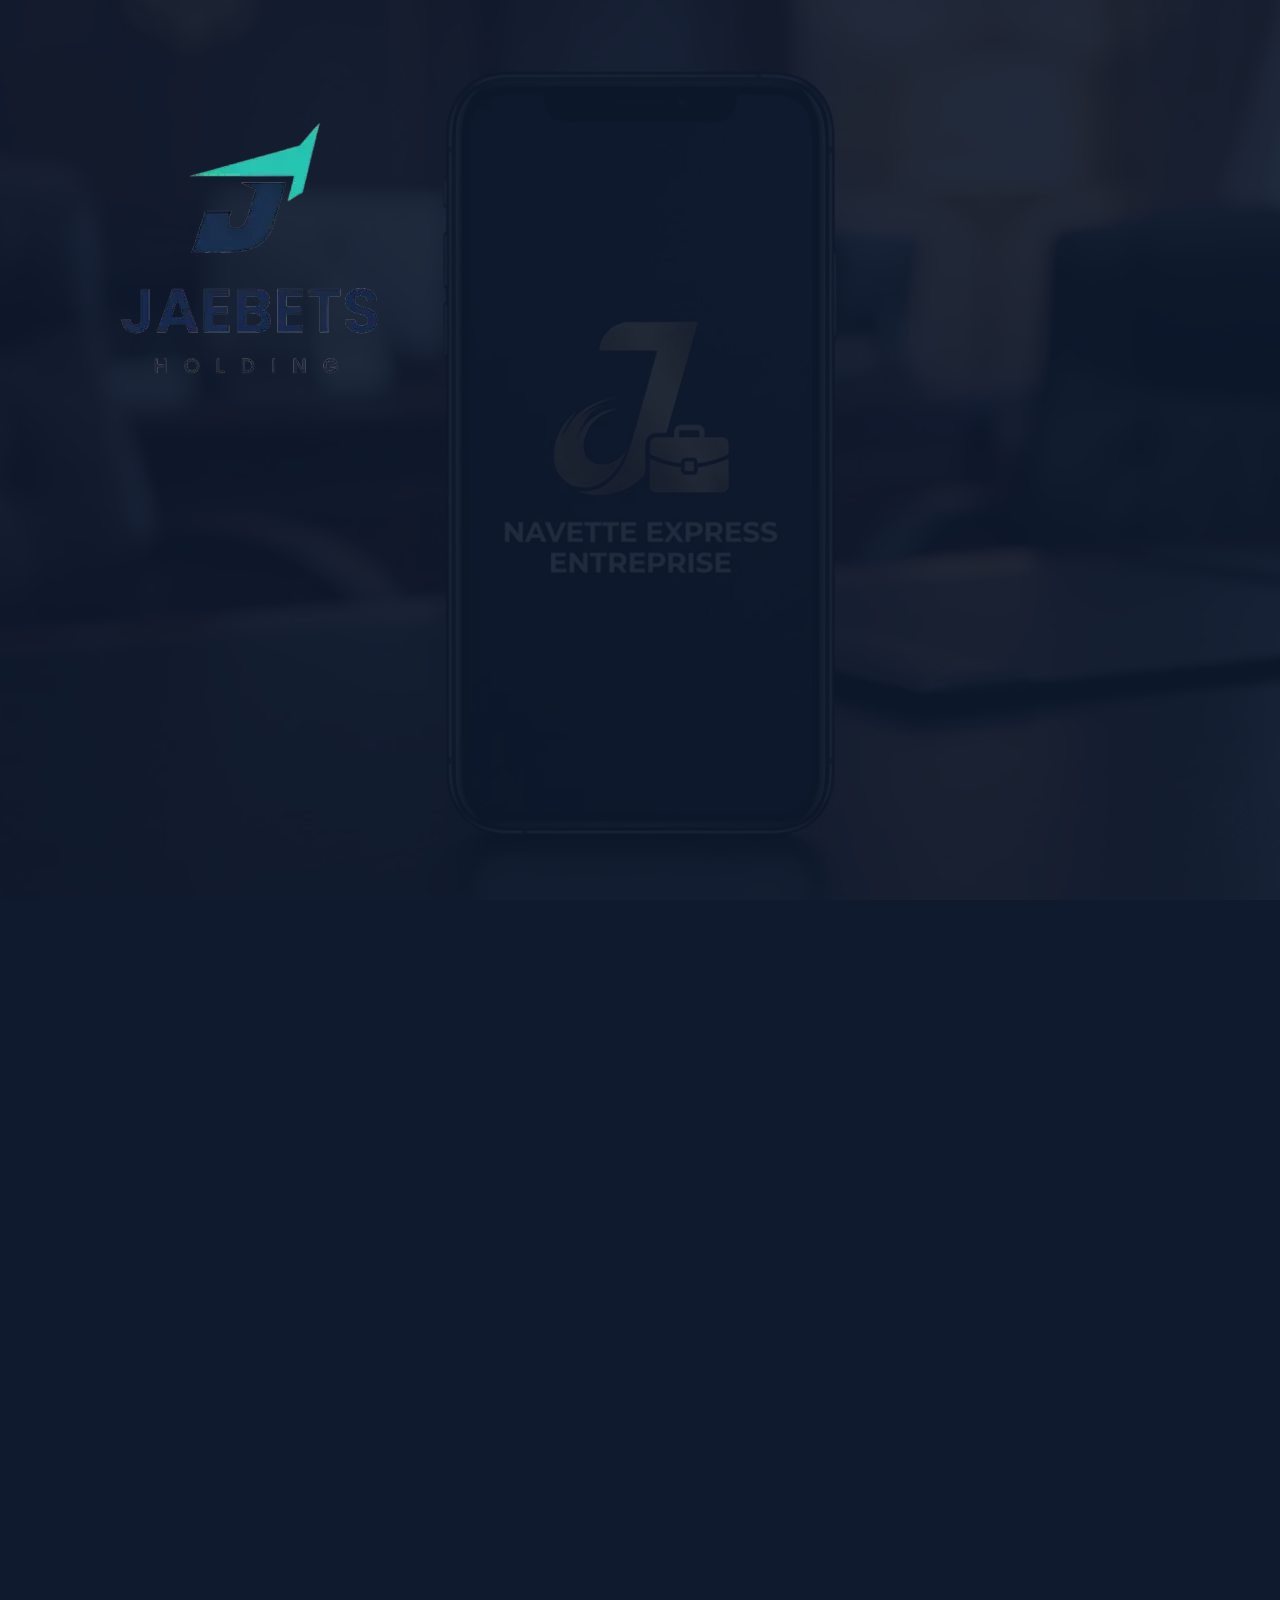
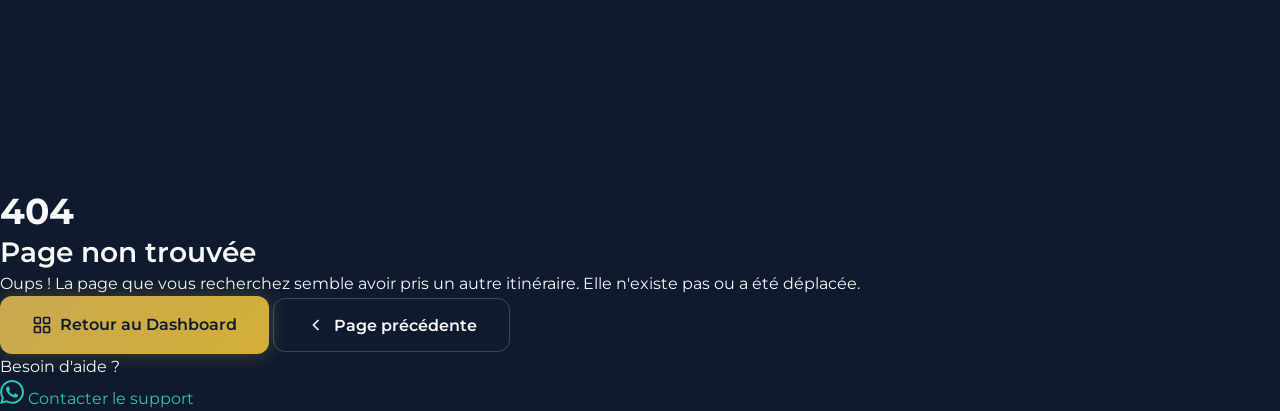
<file: erreur.html>
<!DOCTYPE html>
<html lang="fr">
<head>
    <meta charset="UTF-8">
    <meta name="viewport" content="width=device-width, initial-scale=1.0, user-scalable=no">
    <meta name="theme-color" content="#1B2A4A">
    <meta name="description" content="Page non trouvée - Navette Express Entreprise">
    <meta name="apple-mobile-web-app-capable" content="yes">
    <meta name="apple-mobile-web-app-status-bar-style" content="black-translucent">
    
    <title>Erreur | Navette Express Entreprise</title>
    
    <link rel="manifest" href="manifest.json">
    <link rel="icon" type="image/png" href="images/logo/logo-jaebets.png">
    <link rel="apple-touch-icon" href="images/logo/logo-jaebets.png">
    
    <!-- Google Fonts Montserrat -->
    <link rel="preconnect" href="https://fonts.googleapis.com">
    <link rel="preconnect" href="https://fonts.gstatic.com" crossorigin>
    <link href="https://fonts.googleapis.com/css2?family=Montserrat:wght@300;400;500;600;700&display=swap" rel="stylesheet">
    
    <link rel="stylesheet" href="css/app.css">
</head>
<body class="page-erreur">
    
    <!-- Contenu principal -->
    <main class="erreur-content">
        
        <!-- Logo -->
        <div class="erreur-logo">
            <picture>
                <source srcset="images/logo/logo-jaebets.webp" type="image/webp">
                <img src="images/logo/logo-jaebets.png" alt="JAEBETS HOLDING" loading="lazy">
            </picture>
        </div>
        
        <!-- Illustration erreur -->
        <div class="erreur-illustration" id="erreurIllustration">
            <!-- 404 par défaut -->
            <svg class="erreur-svg" viewBox="0 0 200 200" fill="none" xmlns="http://www.w3.org/2000/svg">
                <!-- Cercle de fond -->
                <circle cx="100" cy="100" r="80" fill="var(--fond-sombre)" stroke="var(--bleu-marine)" stroke-width="2"/>
                
                <!-- Bus stylisé -->
                <g class="bus-group">
                    <rect x="50" y="75" width="100" height="50" rx="8" fill="var(--bleu-marine)" stroke="var(--turquoise)" stroke-width="2"/>
                    <rect x="55" y="82" width="25" height="18" rx="3" fill="var(--turquoise)" opacity="0.3"/>
                    <rect x="85" y="82" width="25" height="18" rx="3" fill="var(--turquoise)" opacity="0.3"/>
                    <rect x="115" y="82" width="25" height="18" rx="3" fill="var(--turquoise)" opacity="0.3"/>
                    <circle cx="70" cy="125" r="10" fill="var(--fond-sombre)" stroke="var(--turquoise)" stroke-width="2"/>
                    <circle cx="130" cy="125" r="10" fill="var(--fond-sombre)" stroke="var(--turquoise)" stroke-width="2"/>
                    <circle cx="70" cy="125" r="5" fill="var(--turquoise)"/>
                    <circle cx="130" cy="125" r="5" fill="var(--turquoise)"/>
                </g>
                
                <!-- Point d'interrogation -->
                <g class="question-mark">
                    <circle cx="155" cy="55" r="20" fill="var(--or-premium)" opacity="0.2"/>
                    <text x="155" y="63" font-family="Montserrat, sans-serif" font-size="24" font-weight="700" fill="var(--or-premium)" text-anchor="middle">?</text>
                </g>
                
                <!-- Lignes de route -->
                <path d="M20 150 Q50 145 80 150 T140 150 T180 145" stroke="var(--turquoise)" stroke-width="2" stroke-dasharray="8 4" opacity="0.5"/>
            </svg>
        </div>
        
        <!-- Message d'erreur -->
        <div class="erreur-message">
            <h1 class="erreur-code" id="erreurCode">404</h1>
            <h2 class="erreur-titre" id="erreurTitre">Page non trouvée</h2>
            <p class="erreur-description" id="erreurDescription">
                Oups ! La page que vous recherchez semble avoir pris un autre itinéraire. 
                Elle n'existe pas ou a été déplacée.
            </p>
        </div>
        
        <!-- Actions -->
        <div class="erreur-actions">
            <a href="dashboard.html" class="btn btn-primary">
                <svg width="24" height="24" viewBox="0 0 24 24" fill="none" stroke="currentColor" stroke-width="2">
                    <rect x="3" y="3" width="7" height="7" rx="1"/>
                    <rect x="14" y="3" width="7" height="7" rx="1"/>
                    <rect x="3" y="14" width="7" height="7" rx="1"/>
                    <rect x="14" y="14" width="7" height="7" rx="1"/>
                </svg>
                Retour au Dashboard
            </a>
            <button type="button" class="btn btn-outline" onclick="history.back()">
                <svg width="24" height="24" viewBox="0 0 24 24" fill="none" stroke="currentColor" stroke-width="2">
                    <polyline points="15 18 9 12 15 6"/>
                </svg>
                Page précédente
            </button>
        </div>
        
        <!-- Aide -->
        <div class="erreur-aide">
            <p>Besoin d'aide ?</p>
            <a href="https://wa.me/2250703285359" target="_blank" rel="noopener" class="erreur-aide-link">
                <svg width="24" height="24" viewBox="0 0 24 24" fill="currentColor">
                    <path d="M17.472 14.382c-.297-.149-1.758-.867-2.03-.967-.273-.099-.471-.148-.67.15-.197.297-.767.966-.94 1.164-.173.199-.347.223-.644.075-.297-.15-1.255-.463-2.39-1.475-.883-.788-1.48-1.761-1.653-2.059-.173-.297-.018-.458.13-.606.134-.133.298-.347.446-.52.149-.174.198-.298.298-.497.099-.198.05-.371-.025-.52-.075-.149-.669-1.612-.916-2.207-.242-.579-.487-.5-.669-.51-.173-.008-.371-.01-.57-.01-.198 0-.52.074-.792.372-.272.297-1.04 1.016-1.04 2.479 0 1.462 1.065 2.875 1.213 3.074.149.198 2.096 3.2 5.077 4.487.709.306 1.262.489 1.694.625.712.227 1.36.195 1.871.118.571-.085 1.758-.719 2.006-1.413.248-.694.248-1.289.173-1.413-.074-.124-.272-.198-.57-.347m-5.421 7.403h-.004a9.87 9.87 0 01-5.031-1.378l-.361-.214-3.741.982.998-3.648-.235-.374a9.86 9.86 0 01-1.51-5.26c.001-5.45 4.436-9.884 9.888-9.884 2.64 0 5.122 1.03 6.988 2.898a9.825 9.825 0 012.893 6.994c-.003 5.45-4.437 9.884-9.885 9.884m8.413-18.297A11.815 11.815 0 0012.05 0C5.495 0 .16 5.335.157 11.892c0 2.096.547 4.142 1.588 5.945L.057 24l6.305-1.654a11.882 11.882 0 005.683 1.448h.005c6.554 0 11.89-5.335 11.893-11.893a11.821 11.821 0 00-3.48-8.413z"/>
                </svg>
                Contacter le support
            </a>
        </div>
        
    </main>
    
    <!-- Scripts -->
    <script>
        // Détection du type d'erreur via URL ou paramètres
        document.addEventListener('DOMContentLoaded', function() {
            const urlParams = new URLSearchParams(window.location.search);
            const typeErreur = urlParams.get('type') || '404';
            
            configurerErreur(typeErreur);
        });
        
        // Configurer l'affichage selon le type d'erreur
        function configurerErreur(type) {
            const configs = {
                '404': {
                    code: '404',
                    titre: 'Page non trouvée',
                    description: 'Oups ! La page que vous recherchez semble avoir pris un autre itinéraire. Elle n\'existe pas ou a été déplacée.'
                },
                '403': {
                    code: '403',
                    titre: 'Accès refusé',
                    description: 'Vous n\'avez pas les permissions nécessaires pour accéder à cette page. Contactez votre administrateur.'
                },
                '500': {
                    code: '500',
                    titre: 'Erreur serveur',
                    description: 'Une erreur technique s\'est produite. Nos équipes sont informées et travaillent à résoudre le problème.'
                },
                'offline': {
                    code: '📡',
                    titre: 'Hors connexion',
                    description: 'Vous semblez être hors ligne. Vérifiez votre connexion internet et réessayez.'
                },
                'maintenance': {
                    code: '🔧',
                    titre: 'Maintenance en cours',
                    description: 'L\'application est temporairement indisponible pour maintenance. Nous serons de retour très bientôt.'
                },
                'session': {
                    code: '🔒',
                    titre: 'Session expirée',
                    description: 'Votre session a expiré pour des raisons de sécurité. Veuillez vous reconnecter.'
                }
            };
            
            const config = configs[type] || configs['404'];
            
            document.getElementById('erreurCode').textContent = config.code;
            document.getElementById('erreurTitre').textContent = config.titre;
            document.getElementById('erreurDescription').textContent = config.description;
            
            // Changer l'illustration selon le type
            if (type === 'offline') {
                document.querySelector('.erreur-svg .question-mark text').textContent = '📡';
            } else if (type === 'maintenance') {
                document.querySelector('.erreur-svg .question-mark text').textContent = '🔧';
            } else if (type === 'session') {
                // Rediriger vers connexion si session expirée
                const actions = document.querySelector('.erreur-actions');
                actions.innerHTML = `
                    <a href="connexion.html" class="btn btn-primary">
                        <svg width="24" height="24" viewBox="0 0 24 24" fill="none" stroke="currentColor" stroke-width="2">
                            <path d="M15 3h4a2 2 0 0 1 2 2v14a2 2 0 0 1-2 2h-4"/>
                            <polyline points="10 17 15 12 10 7"/>
                            <line x1="15" y1="12" x2="3" y2="12"/>
                        </svg>
                        Se reconnecter
                    </a>
                `;
            }
        }
        
        // Animation légère du bus
        (function animateBus() {
            const bus = document.querySelector('.bus-group');
            if (!bus) return;
            
            let offset = 0;
            setInterval(() => {
                offset = offset === 0 ? 2 : 0;
                bus.style.transform = `translateY(${offset}px)`;
            }, 500);
        })();
    </script>
</body>
</html>
</file>
<file: css/app.css>
/* ============================================
   NAVETTE EXPRESS - ESPACE ENTREPRISE
   Application PWA B2B Corporate Premium
   W2K-Digital 2025
   ============================================ */

/* ----------------------------------------
   VARIABLES CSS GLOBALES
   ---------------------------------------- */
:root {
    /* Couleurs principales */
    --primary-blue: #1B2A4A;
    --secondary-turquoise: #2EC4B6;
    --premium-gold: #C8A951;
    --dark-bg: #0F1A2E;
    --card-bg: rgba(255, 255, 255, 0.04);
    --card-bg-hover: rgba(255, 255, 255, 0.08);
    
    /* Textes */
    --text-primary: #F8F9FA;
    --text-secondary: #A0AEC0;
    --text-muted: #6B7280;
    
    /* Statuts */
    --success: #2ECC71;
    --error: #E74C3C;
    --warning: #F39C12;
    --info: #3498DB;
    
    /* Statuts factures */
    --status-payee: #2ECC71;
    --status-attente: #F39C12;
    --status-impayee: #E74C3C;
    
    /* Typographie */
    --font-main: 'Montserrat', -apple-system, BlinkMacSystemFont, sans-serif;
    
    /* Espacements */
    --spacing-xs: 4px;
    --spacing-sm: 8px;
    --spacing-md: 16px;
    --spacing-lg: 24px;
    --spacing-xl: 32px;
    --spacing-2xl: 48px;
    
    /* Rayons */
    --radius-sm: 6px;
    --radius-md: 12px;
    --radius-lg: 16px;
    --radius-xl: 24px;
    --radius-full: 50%;
    
    /* Ombres */
    --shadow-sm: 0 2px 8px rgba(0, 0, 0, 0.15);
    --shadow-md: 0 4px 16px rgba(0, 0, 0, 0.2);
    --shadow-lg: 0 8px 32px rgba(0, 0, 0, 0.25);
    --shadow-glow: 0 0 20px rgba(46, 196, 182, 0.3);
    --shadow-gold: 0 0 20px rgba(200, 169, 81, 0.3);
    
    /* Transitions */
    --transition-fast: 0.15s ease;
    --transition-normal: 0.3s ease;
    --transition-slow: 0.5s ease;
    
    /* Navigation */
    --nav-height-mobile: 70px;
    --nav-width-desktop: 260px;
    --header-height: 60px;
    
    /* Safe areas iOS */
    --safe-area-top: env(safe-area-inset-top, 0px);
    --safe-area-bottom: env(safe-area-inset-bottom, 0px);
}

/* ----------------------------------------
   RESET & BASE
   ---------------------------------------- */
*, *::before, *::after {
    margin: 0;
    padding: 0;
    box-sizing: border-box;
}

html {
    font-size: 16px;
    scroll-behavior: smooth;
    -webkit-text-size-adjust: 100%;
}

body {
    font-family: var(--font-main);
    font-weight: 400;
    line-height: 1.6;
    color: var(--text-primary);
    background: var(--dark-bg);
    min-height: 100vh;
    min-height: 100dvh;
    overflow-x: hidden;
    -webkit-font-smoothing: antialiased;
    -moz-osx-font-smoothing: grayscale;
}

a {
    color: var(--secondary-turquoise);
    text-decoration: none;
    transition: color var(--transition-fast);
}

a:hover {
    color: var(--premium-gold);
}

img {
    max-width: 100%;
    height: auto;
    display: block;
}

/* Règle globale SVG - empêcher les icônes de prendre toute la page */
svg {
    max-width: 100%;
    height: auto;
    flex-shrink: 0;
}

svg:not([width]):not([class]) {
    width: 24px;
    height: 24px;
}

button {
    font-family: inherit;
    cursor: pointer;
    border: none;
    outline: none;
    background: none;
}

input, textarea, select {
    font-family: inherit;
    font-size: 1rem;
    outline: none;
    border: none;
}

ul, ol {
    list-style: none;
}

/* ----------------------------------------
   TYPOGRAPHIE
   ---------------------------------------- */
h1, h2, h3, h4, h5, h6 {
    font-weight: 600;
    line-height: 1.3;
    color: var(--text-primary);
}

h1 { font-size: 2rem; font-weight: 700; }
h2 { font-size: 1.5rem; }
h3 { font-size: 1.25rem; }
h4 { font-size: 1.125rem; }
h5 { font-size: 1rem; }
h6 { font-size: 0.875rem; }

.text-gold { color: var(--premium-gold); }
.text-turquoise { color: var(--secondary-turquoise); }
.text-success { color: var(--success); }
.text-error { color: var(--error); }
.text-warning { color: var(--warning); }
.text-muted { color: var(--text-secondary); }

.font-light { font-weight: 300; }
.font-medium { font-weight: 500; }
.font-semibold { font-weight: 600; }
.font-bold { font-weight: 700; }

/* Montants FCFA en gros */
.amount-large {
    font-size: 1.75rem;
    font-weight: 700;
    color: var(--premium-gold);
}

.amount-medium {
    font-size: 1.25rem;
    font-weight: 600;
    color: var(--premium-gold);
}

/* ============================================
   SPLASH SCREEN
   ============================================ */
.splash-screen {
    background: linear-gradient(145deg, var(--dark-bg) 0%, var(--primary-blue) 100%);
    position: relative;
}

/* Background image Runway - Splash */
.splash-screen::before {
    content: '';
    position: absolute;
    top: 0;
    left: 0;
    right: 0;
    bottom: 0;
    background-image: url('../images/ecrans/entreprise-splash.webp');
    background-size: cover;
    background-position: center;
    background-repeat: no-repeat;
    opacity: 0.15;
    z-index: 0;
}

/* Fallback JPG pour navigateurs sans WebP */
@supports not (background-image: url('../images/ecrans/entreprise-splash.webp')) {
    .splash-screen::before {
        background-image: url('../images/ecrans/entreprise-splash.jpg');
    }
}

.splash-container {
    min-height: 100vh;
    min-height: 100dvh;
    display: flex;
    flex-direction: column;
    align-items: center;
    justify-content: center;
    padding: var(--spacing-xl);
    position: relative;
    overflow: hidden;
}

/* Background animé */
.splash-bg {
    position: absolute;
    inset: 0;
    pointer-events: none;
    overflow: hidden;
}

.splash-gradient {
    position: absolute;
    width: 600px;
    height: 600px;
    border-radius: 50%;
    background: radial-gradient(circle, rgba(46, 196, 182, 0.15) 0%, transparent 70%);
    top: 50%;
    left: 50%;
    transform: translate(-50%, -50%);
    animation: pulseGlow 3s ease-in-out infinite;
}

.splash-lines {
    position: absolute;
    inset: 0;
}

.splash-lines span {
    position: absolute;
    width: 2px;
    height: 100%;
    background: linear-gradient(to bottom, transparent, var(--secondary-turquoise), transparent);
    opacity: 0.1;
    animation: lineMove 4s ease-in-out infinite;
}

.splash-lines span:nth-child(1) { left: 10%; animation-delay: 0s; }
.splash-lines span:nth-child(2) { left: 30%; animation-delay: 0.5s; }
.splash-lines span:nth-child(3) { left: 50%; animation-delay: 1s; }
.splash-lines span:nth-child(4) { left: 70%; animation-delay: 1.5s; }
.splash-lines span:nth-child(5) { left: 90%; animation-delay: 2s; }

@keyframes lineMove {
    0%, 100% { transform: translateY(-100%); opacity: 0; }
    50% { transform: translateY(0); opacity: 0.1; }
}

@keyframes pulseGlow {
    0%, 100% { transform: translate(-50%, -50%) scale(1); opacity: 0.5; }
    50% { transform: translate(-50%, -50%) scale(1.1); opacity: 0.8; }
}

/* Contenu splash */
.splash-content {
    position: relative;
    z-index: 1;
    text-align: center;
    max-width: 400px;
}

.splash-logo {
    margin-bottom: var(--spacing-xl);
    animation: fadeInDown 0.8s ease-out;
}

.splash-logo img {
    margin: 0 auto;
    filter: brightness(1.1);
}

/* Icône bus animée */
.splash-icon {
    margin-bottom: var(--spacing-lg);
    animation: fadeInUp 0.8s ease-out 0.2s both;
}

.bus-icon {
    width: 100px;
    height: 100px;
    animation: busMove 2s ease-in-out infinite;
}

@keyframes busMove {
    0%, 100% { transform: translateX(0); }
    25% { transform: translateX(5px); }
    75% { transform: translateX(-5px); }
}

/* Titre */
.splash-title {
    margin-bottom: var(--spacing-lg);
    animation: fadeInUp 0.8s ease-out 0.4s both;
}

.splash-title h1 {
    font-size: 2rem;
    font-weight: 700;
    color: var(--text-primary);
    margin-bottom: var(--spacing-sm);
    letter-spacing: -0.5px;
}

.splash-badge {
    display: inline-block;
    padding: var(--spacing-xs) var(--spacing-md);
    background: linear-gradient(135deg, var(--premium-gold), #D4AF37);
    color: var(--dark-bg);
    font-size: 0.75rem;
    font-weight: 600;
    text-transform: uppercase;
    letter-spacing: 1px;
    border-radius: var(--radius-sm);
}

/* Texte accroche */
.splash-text {
    margin-bottom: var(--spacing-xl);
    animation: fadeInUp 0.8s ease-out 0.6s both;
}

.splash-headline {
    font-size: 1.125rem;
    font-weight: 600;
    color: var(--text-primary);
    margin-bottom: var(--spacing-sm);
}

.splash-subtext {
    font-size: 0.9rem;
    color: var(--text-secondary);
    line-height: 1.5;
}

/* Slogan */
.splash-slogan {
    display: flex;
    align-items: center;
    justify-content: center;
    gap: var(--spacing-sm);
    margin-bottom: var(--spacing-2xl);
    animation: fadeInUp 0.8s ease-out 0.8s both;
}

.splash-slogan span {
    font-size: 0.875rem;
    font-weight: 500;
    color: var(--secondary-turquoise);
}

.slogan-separator {
    color: var(--premium-gold) !important;
}

/* Loader */
.splash-loader {
    animation: fadeInUp 0.8s ease-out 1s both;
}

.loader-bar {
    width: 200px;
    height: 4px;
    background: rgba(255, 255, 255, 0.1);
    border-radius: var(--radius-full);
    overflow: hidden;
    margin: 0 auto var(--spacing-md);
}

.loader-progress {
    width: 0;
    height: 100%;
    background: linear-gradient(90deg, var(--secondary-turquoise), var(--premium-gold));
    border-radius: var(--radius-full);
    animation: loadProgress 2s ease-out forwards;
}

@keyframes loadProgress {
    0% { width: 0; }
    100% { width: 100%; }
}

.loader-text {
    font-size: 0.75rem;
    color: var(--text-secondary);
    text-transform: uppercase;
    letter-spacing: 2px;
}

/* Footer splash */
.splash-footer {
    position: absolute;
    bottom: var(--spacing-xl);
    left: 0;
    right: 0;
    text-align: center;
    animation: fadeIn 0.8s ease-out 1.2s both;
}

.splash-footer p {
    font-size: 0.75rem;
    color: var(--text-secondary);
}

.splash-footer strong {
    color: var(--premium-gold);
}

.splash-copyright {
    margin-top: var(--spacing-xs);
    opacity: 0.6;
}

/* Animations génériques */
@keyframes fadeIn {
    from { opacity: 0; }
    to { opacity: 1; }
}

@keyframes fadeInUp {
    from { opacity: 0; transform: translateY(20px); }
    to { opacity: 1; transform: translateY(0); }
}

@keyframes fadeInDown {
    from { opacity: 0; transform: translateY(-20px); }
    to { opacity: 1; transform: translateY(0); }
}

/* ============================================
   LAYOUT APPLICATION
   ============================================ */
.app-container {
    min-height: 100vh;
    min-height: 100dvh;
    display: flex;
    flex-direction: column;
    background: var(--dark-bg);
}

/* Header fixe */
.app-header {
    position: fixed;
    top: 0;
    left: 0;
    right: 0;
    height: var(--header-height);
    background: var(--primary-blue);
    border-bottom: 1px solid rgba(255, 255, 255, 0.05);
    display: flex;
    align-items: center;
    justify-content: space-between;
    padding: 0 var(--spacing-md);
    z-index: 100;
    padding-top: var(--safe-area-top);
}

.header-left {
    display: flex;
    align-items: center;
    gap: var(--spacing-md);
}

.header-logo img {
    height: 32px;
    width: auto;
}

.header-title {
    font-size: 1rem;
    font-weight: 600;
    color: var(--text-primary);
}

.header-right {
    display: flex;
    align-items: center;
    gap: var(--spacing-sm);
}

.header-btn {
    width: 40px;
    height: 40px;
    border-radius: var(--radius-md);
    display: flex;
    align-items: center;
    justify-content: center;
    background: var(--card-bg);
    color: var(--text-primary);
    transition: all var(--transition-fast);
}

.header-btn:hover {
    background: var(--card-bg-hover);
}

.header-btn svg {
    width: 20px;
    height: 20px;
}

/* Notification badge */
.notification-badge {
    position: relative;
}

.notification-badge::after {
    content: '';
    position: absolute;
    top: 8px;
    right: 8px;
    width: 8px;
    height: 8px;
    background: var(--error);
    border-radius: var(--radius-full);
    border: 2px solid var(--primary-blue);
}

/* Contenu principal */
.app-main {
    flex: 1;
    padding-top: var(--header-height);
    padding-bottom: calc(var(--nav-height-mobile) + var(--safe-area-bottom));
    overflow-y: auto;
}

.app-content {
    padding: var(--spacing-lg);
    max-width: 800px;
    margin: 0 auto;
}

/* Page title */
.page-header {
    margin-bottom: var(--spacing-xl);
}

.page-title {
    font-size: 1.5rem;
    font-weight: 700;
    color: var(--text-primary);
    margin-bottom: var(--spacing-xs);
}

.page-subtitle {
    font-size: 0.9rem;
    color: var(--text-secondary);
}

/* Back button */
.btn-back {
    display: inline-flex;
    align-items: center;
    gap: var(--spacing-sm);
    color: var(--text-secondary);
    font-size: 0.875rem;
    margin-bottom: var(--spacing-md);
    transition: color var(--transition-fast);
}

.btn-back:hover {
    color: var(--text-primary);
}

.btn-back svg {
    width: 18px;
    height: 18px;
}

/* ============================================
   NAVIGATION MOBILE (BOTTOM NAV)
   ============================================ */
.nav-mobile {
    position: fixed;
    bottom: 0;
    left: 0;
    right: 0;
    height: var(--nav-height-mobile);
    background: var(--primary-blue);
    border-top: 1px solid rgba(255, 255, 255, 0.05);
    display: flex;
    align-items: center;
    justify-content: space-around;
    padding-bottom: var(--safe-area-bottom);
    z-index: 100;
}

.nav-item {
    display: flex;
    flex-direction: column;
    align-items: center;
    justify-content: center;
    padding: var(--spacing-sm) var(--spacing-md);
    color: var(--text-secondary);
    transition: all var(--transition-fast);
    text-decoration: none;
    min-width: 60px;
}

.nav-item svg {
    width: 24px;
    height: 24px;
    margin-bottom: 4px;
    transition: transform var(--transition-fast);
}

.nav-item span {
    font-size: 0.65rem;
    font-weight: 500;
    text-transform: uppercase;
    letter-spacing: 0.5px;
}

.nav-item:hover,
.nav-item.active {
    color: var(--secondary-turquoise);
}

.nav-item.active svg {
    transform: scale(1.1);
}

.nav-item.active::before {
    content: '';
    position: absolute;
    top: 0;
    left: 50%;
    transform: translateX(-50%);
    width: 40px;
    height: 3px;
    background: var(--secondary-turquoise);
    border-radius: 0 0 var(--radius-sm) var(--radius-sm);
}

/* ============================================
   SIDEBAR DESKTOP
   ============================================ */
.nav-desktop {
    display: none;
}

@media (min-width: 1024px) {
    .nav-mobile {
        display: none;
    }
    
    .nav-desktop {
        position: fixed;
        top: 0;
        left: 0;
        width: var(--nav-width-desktop);
        height: 100vh;
        background: var(--primary-blue);
        border-right: 1px solid rgba(255, 255, 255, 0.05);
        display: flex;
        flex-direction: column;
        z-index: 100;
        padding: var(--spacing-lg);
    }
    
    .sidebar-logo {
        padding: var(--spacing-md) 0 var(--spacing-xl);
        border-bottom: 1px solid rgba(255, 255, 255, 0.05);
        margin-bottom: var(--spacing-lg);
    }
    
    .sidebar-logo img {
        height: 40px;
        width: auto;
    }
    
    .sidebar-nav {
        flex: 1;
        display: flex;
        flex-direction: column;
        gap: var(--spacing-sm);
    }
    
    .sidebar-item {
        display: flex;
        align-items: center;
        gap: var(--spacing-md);
        padding: var(--spacing-md);
        color: var(--text-secondary);
        border-radius: var(--radius-md);
        transition: all var(--transition-fast);
        text-decoration: none;
    }
    
    .sidebar-item svg {
        width: 22px;
        height: 22px;
        flex-shrink: 0;
    }
    
    .sidebar-item span {
        font-size: 0.9rem;
        font-weight: 500;
    }
    
    .sidebar-item:hover {
        background: var(--card-bg);
        color: var(--text-primary);
    }
    
    .sidebar-item.active {
        background: linear-gradient(135deg, rgba(46, 196, 182, 0.15), rgba(46, 196, 182, 0.05));
        color: var(--secondary-turquoise);
        border-left: 3px solid var(--secondary-turquoise);
    }
    
    .sidebar-footer {
        padding-top: var(--spacing-lg);
        border-top: 1px solid rgba(255, 255, 255, 0.05);
    }
    
    .sidebar-user {
        display: flex;
        align-items: center;
        gap: var(--spacing-md);
        padding: var(--spacing-md);
        background: var(--card-bg);
        border-radius: var(--radius-md);
    }
    
    .user-avatar {
        width: 40px;
        height: 40px;
        border-radius: var(--radius-full);
        background: var(--secondary-turquoise);
        display: flex;
        align-items: center;
        justify-content: center;
        font-weight: 600;
        color: var(--dark-bg);
    }
    
    .user-info {
        flex: 1;
        overflow: hidden;
    }
    
    .user-name {
        font-size: 0.875rem;
        font-weight: 600;
        color: var(--text-primary);
        white-space: nowrap;
        overflow: hidden;
        text-overflow: ellipsis;
    }
    
    .user-role {
        font-size: 0.75rem;
        color: var(--text-secondary);
    }
    
    /* Ajustement layout avec sidebar */
    .app-header {
        left: var(--nav-width-desktop);
    }
    
    .app-main {
        margin-left: var(--nav-width-desktop);
        padding-bottom: var(--spacing-xl);
    }
    
    .app-content {
        max-width: 1000px;
    }
}

/* ============================================
   ÉCRAN CONNEXION
   ============================================ */
.auth-screen {
    min-height: 100vh;
    min-height: 100dvh;
    display: flex;
    flex-direction: column;
    background: linear-gradient(145deg, var(--dark-bg) 0%, var(--primary-blue) 100%);
}

.auth-container {
    flex: 1;
    display: flex;
    flex-direction: column;
    padding: var(--spacing-xl);
    max-width: 420px;
    margin: 0 auto;
    width: 100%;
}

.auth-header {
    text-align: center;
    padding-top: var(--spacing-2xl);
    margin-bottom: var(--spacing-2xl);
}

.auth-logo {
    margin-bottom: var(--spacing-lg);
}

.auth-logo img {
    height: 50px;
    margin: 0 auto;
}

.auth-title {
    font-size: 1.5rem;
    font-weight: 700;
    color: var(--text-primary);
    margin-bottom: var(--spacing-sm);
}

.auth-subtitle {
    font-size: 0.9rem;
    color: var(--text-secondary);
}

/* Formulaire */
.auth-form {
    flex: 1;
}

.form-group {
    margin-bottom: var(--spacing-lg);
}

.form-section-title {
    font-size: 0.75rem;
    font-weight: 600;
    color: var(--secondary-turquoise);
    text-transform: uppercase;
    letter-spacing: 0.08em;
    margin: var(--spacing-xl) 0 var(--spacing-md);
    padding-bottom: var(--spacing-sm);
    border-bottom: 1px solid rgba(46, 196, 182, 0.2);
}

.form-label .required {
    color: var(--error);
    margin-left: 2px;
}

.form-label {
    display: block;
    font-size: 0.875rem;
    font-weight: 500;
    color: var(--text-secondary);
    margin-bottom: var(--spacing-sm);
}

.form-input {
    width: 100%;
    padding: var(--spacing-md);
    background: var(--card-bg);
    border: 1px solid rgba(255, 255, 255, 0.1);
    border-radius: var(--radius-md);
    color: var(--text-primary);
    font-size: 1rem;
    transition: all var(--transition-fast);
}

.form-input::placeholder {
    color: var(--text-muted);
}

.form-input:focus {
    border-color: var(--secondary-turquoise);
    background: rgba(46, 196, 182, 0.05);
    box-shadow: 0 0 0 3px rgba(46, 196, 182, 0.1);
}

.form-input.error {
    border-color: var(--error);
}

.form-error {
    font-size: 0.75rem;
    color: var(--error);
    margin-top: var(--spacing-xs);
}

/* Input avec icône */
.input-icon-wrapper {
    position: relative;
}

.input-icon-wrapper .form-input {
    padding-left: 48px;
}

.input-icon {
    position: absolute;
    left: var(--spacing-md);
    top: 50%;
    transform: translateY(-50%);
    color: var(--text-secondary);
}

.input-icon svg {
    width: 20px;
    height: 20px;
}

.input-toggle {
    position: absolute;
    right: var(--spacing-md);
    top: 50%;
    transform: translateY(-50%);
    color: var(--text-secondary);
    cursor: pointer;
}

.input-toggle svg {
    width: 20px;
    height: 20px;
}

/* Select input */
.form-select {
    width: 100%;
    padding: var(--spacing-md);
    padding-right: 40px;
    background: var(--card-bg);
    border: 1px solid rgba(255, 255, 255, 0.1);
    border-radius: var(--radius-md);
    color: var(--text-primary);
    font-size: 1rem;
    cursor: pointer;
    appearance: none;
    background-image: url("data:image/svg+xml,%3Csvg xmlns='http://www.w3.org/2000/svg' width='20' height='20' viewBox='0 0 24 24' fill='none' stroke='%23A0AEC0' stroke-width='2'%3E%3Cpolyline points='6 9 12 15 18 9'%3E%3C/polyline%3E%3C/svg%3E");
    background-repeat: no-repeat;
    background-position: right 12px center;
}

.form-select:focus {
    border-color: var(--secondary-turquoise);
    box-shadow: 0 0 0 3px rgba(46, 196, 182, 0.1);
}

/* Checkbox */
.form-checkbox {
    display: flex;
    align-items: flex-start;
    gap: var(--spacing-sm);
    cursor: pointer;
}

.form-checkbox input {
    width: 20px;
    height: 20px;
    accent-color: var(--secondary-turquoise);
    cursor: pointer;
    flex-shrink: 0;
    margin-top: 2px;
}

.form-checkbox-label {
    font-size: 0.85rem;
    color: var(--text-secondary);
    line-height: 1.4;
}

.form-checkbox-label a {
    color: var(--secondary-turquoise);
}

/* Boutons */
.btn {
    display: inline-flex;
    align-items: center;
    justify-content: center;
    gap: var(--spacing-sm);
    padding: var(--spacing-md) var(--spacing-xl);
    font-size: 1rem;
    font-weight: 600;
    border-radius: var(--radius-md);
    transition: all var(--transition-fast);
    cursor: pointer;
    text-decoration: none;
    border: none;
    outline: none;
}

.btn-primary {
    background: linear-gradient(135deg, var(--premium-gold), #D4AF37);
    color: var(--dark-bg);
    box-shadow: var(--shadow-gold);
}

.btn-primary:hover {
    transform: translateY(-2px);
    box-shadow: 0 6px 24px rgba(200, 169, 81, 0.4);
}

.btn-primary:active {
    transform: translateY(0);
}

.btn-secondary {
    background: var(--card-bg);
    color: var(--text-primary);
    border: 1px solid rgba(255, 255, 255, 0.1);
}

.btn-secondary:hover {
    background: var(--card-bg-hover);
    border-color: var(--secondary-turquoise);
}

.btn-turquoise {
    background: linear-gradient(135deg, var(--secondary-turquoise), #25A99D);
    color: var(--dark-bg);
    box-shadow: var(--shadow-glow);
}

.btn-turquoise:hover {
    transform: translateY(-2px);
    box-shadow: 0 6px 24px rgba(46, 196, 182, 0.4);
}

.btn-outline {
    background: transparent;
    color: var(--text-primary);
    border: 1px solid rgba(255, 255, 255, 0.2);
}

.btn-outline:hover {
    background: var(--card-bg);
    border-color: var(--secondary-turquoise);
}

.btn-block {
    width: 100%;
}

.btn-sm {
    padding: var(--spacing-sm) var(--spacing-md);
    font-size: 0.875rem;
}

.btn-lg {
    padding: var(--spacing-lg) var(--spacing-xl);
    font-size: 1.125rem;
}

.btn-icon {
    width: 44px;
    height: 44px;
    padding: 0;
    border-radius: var(--radius-md);
}

.btn svg {
    width: 20px;
    height: 20px;
    flex-shrink: 0;
}

.btn:disabled {
    opacity: 0.5;
    cursor: not-allowed;
    transform: none !important;
}

/* Auth footer */
.auth-footer {
    text-align: center;
    padding: var(--spacing-xl) 0;
}

.auth-footer p {
    font-size: 0.9rem;
    color: var(--text-secondary);
    margin-bottom: var(--spacing-md);
}

.auth-footer a {
    color: var(--secondary-turquoise);
    font-weight: 500;
}

.auth-contact {
    margin-top: var(--spacing-lg);
    padding-top: var(--spacing-lg);
    border-top: 1px solid rgba(255, 255, 255, 0.05);
}

.auth-contact p {
    font-size: 0.8rem;
    color: var(--text-muted);
}

.auth-contact a {
    color: var(--premium-gold);
}

/* Section installation PWA */
.pwa-install-section {
    margin-top: var(--spacing-xl);
    padding-top: var(--spacing-lg);
    border-top: 1px solid rgba(255, 255, 255, 0.1);
    text-align: center;
}

.btn-gold {
    background: linear-gradient(135deg, var(--premium-gold) 0%, #D4AF37 100%);
    color: var(--dark-bg);
    font-weight: 600;
    border: none;
    padding: var(--spacing-md) var(--spacing-xl);
    border-radius: var(--radius-md);
    display: inline-flex;
    align-items: center;
    gap: var(--spacing-sm);
    cursor: pointer;
    transition: all var(--transition-fast);
    box-shadow: var(--shadow-gold);
}

.btn-gold:hover {
    transform: translateY(-2px);
    box-shadow: 0 6px 20px rgba(200, 169, 81, 0.4);
}

.btn-gold:active {
    transform: translateY(0);
}

.btn-install {
    width: 100%;
    justify-content: center;
    font-size: 1rem;
}

.pwa-install-hint {
    font-size: 0.75rem;
    color: var(--text-muted);
    margin-top: var(--spacing-sm);
}

/* ============================================
   DASHBOARD
   ============================================ */

/* Bienvenue */
.welcome-section {
    margin-bottom: var(--spacing-xl);
}

.welcome-title {
    font-size: 1.25rem;
    font-weight: 600;
    color: var(--text-primary);
}

.welcome-subtitle {
    font-size: 0.9rem;
    color: var(--text-secondary);
    margin-top: var(--spacing-xs);
}

/* KPI Cards */
.kpi-grid {
    display: grid;
    grid-template-columns: repeat(auto-fit, minmax(140px, 1fr));
    gap: var(--spacing-md);
    margin-bottom: var(--spacing-xl);
}

.kpi-card {
    background: var(--card-bg);
    border: 1px solid rgba(255, 255, 255, 0.05);
    border-radius: var(--radius-lg);
    padding: var(--spacing-lg);
    text-align: center;
    transition: all var(--transition-fast);
}

.kpi-card:hover {
    background: var(--card-bg-hover);
    transform: translateY(-2px);
}

.kpi-icon {
    width: 48px;
    height: 48px;
    margin: 0 auto var(--spacing-md);
    border-radius: var(--radius-md);
    display: flex;
    align-items: center;
    justify-content: center;
}

.kpi-icon svg {
    width: 24px;
    height: 24px;
}

.kpi-icon.corridors {
    background: rgba(46, 196, 182, 0.15);
    color: var(--secondary-turquoise);
}

.kpi-icon.employes {
    background: rgba(52, 152, 219, 0.15);
    color: var(--info);
}

.kpi-icon.depenses {
    background: rgba(200, 169, 81, 0.15);
    color: var(--premium-gold);
}

.kpi-value {
    font-size: 1.5rem;
    font-weight: 700;
    color: var(--text-primary);
    margin-bottom: var(--spacing-xs);
}

.kpi-value.gold {
    color: var(--premium-gold);
}

.kpi-label {
    font-size: 0.75rem;
    color: var(--text-secondary);
    text-transform: uppercase;
    letter-spacing: 0.5px;
}

/* Alertes */
.alerts-section {
    margin-bottom: var(--spacing-xl);
}

.section-title {
    font-size: 1rem;
    font-weight: 600;
    color: var(--text-primary);
    margin-bottom: var(--spacing-md);
    display: flex;
    align-items: center;
    gap: var(--spacing-sm);
}

.section-title svg {
    width: 20px;
    height: 20px;
    color: var(--warning);
}

.alert-card {
    display: flex;
    align-items: center;
    gap: var(--spacing-md);
    padding: var(--spacing-md);
    background: var(--card-bg);
    border-radius: var(--radius-md);
    border-left: 3px solid;
    margin-bottom: var(--spacing-sm);
    transition: background var(--transition-fast);
}

.alert-card:hover {
    background: var(--card-bg-hover);
}

.alert-card.warning {
    border-color: var(--warning);
}

.alert-card.info {
    border-color: var(--info);
}

.alert-card.success {
    border-color: var(--success);
}

.alert-card.error {
    border-color: var(--error);
}

.alert-icon {
    width: 36px;
    height: 36px;
    border-radius: var(--radius-md);
    display: flex;
    align-items: center;
    justify-content: center;
    flex-shrink: 0;
}

.alert-icon svg {
    width: 18px;
    height: 18px;
}

.alert-card.warning .alert-icon {
    background: rgba(243, 156, 18, 0.15);
    color: var(--warning);
}

.alert-card.info .alert-icon {
    background: rgba(52, 152, 219, 0.15);
    color: var(--info);
}

.alert-content {
    flex: 1;
}

.alert-title {
    font-size: 0.9rem;
    font-weight: 500;
    color: var(--text-primary);
}

.alert-desc {
    font-size: 0.8rem;
    color: var(--text-secondary);
    margin-top: 2px;
}

.alert-action {
    color: var(--secondary-turquoise);
}

.alert-action svg {
    width: 20px;
    height: 20px;
}

/* Actions rapides */
.quick-actions {
    display: grid;
    grid-template-columns: repeat(auto-fit, minmax(150px, 1fr));
    gap: var(--spacing-md);
}

.quick-action-btn {
    display: flex;
    flex-direction: column;
    align-items: center;
    gap: var(--spacing-sm);
    padding: var(--spacing-lg);
    background: var(--card-bg);
    border: 1px solid rgba(255, 255, 255, 0.05);
    border-radius: var(--radius-lg);
    color: var(--text-primary);
    text-decoration: none;
    transition: all var(--transition-fast);
}

.quick-action-btn:hover {
    background: var(--card-bg-hover);
    border-color: var(--secondary-turquoise);
    transform: translateY(-2px);
}

.quick-action-btn svg {
    width: 24px;
    height: 24px;
    color: var(--secondary-turquoise);
}

.quick-action-btn span {
    font-size: 0.85rem;
    font-weight: 500;
    text-align: center;
}

/* ============================================
   CARDS GÉNÉRIQUES
   ============================================ */
.card {
    background: var(--card-bg);
    border: 1px solid rgba(255, 255, 255, 0.05);
    border-radius: var(--radius-lg);
    overflow: hidden;
    transition: all var(--transition-fast);
}

.card:hover {
    background: var(--card-bg-hover);
}

.card-header {
    padding: var(--spacing-lg);
    border-bottom: 1px solid rgba(255, 255, 255, 0.05);
    display: flex;
    align-items: center;
    justify-content: space-between;
}

.card-title {
    font-size: 1rem;
    font-weight: 600;
    color: var(--text-primary);
}

.card-body {
    padding: var(--spacing-lg);
}

.card-footer {
    padding: var(--spacing-md) var(--spacing-lg);
    border-top: 1px solid rgba(255, 255, 255, 0.05);
    display: flex;
    align-items: center;
    justify-content: flex-end;
    gap: var(--spacing-sm);
}

/* ============================================
   LISTE CORRIDORS
   ============================================ */
.corridor-list {
    display: flex;
    flex-direction: column;
    gap: var(--spacing-md);
}

.corridor-card {
    background: var(--card-bg);
    border: 1px solid rgba(255, 255, 255, 0.05);
    border-radius: var(--radius-lg);
    padding: var(--spacing-lg);
    transition: all var(--transition-fast);
}

.corridor-card:hover {
    background: var(--card-bg-hover);
    border-color: rgba(46, 196, 182, 0.3);
}

.corridor-header {
    display: flex;
    align-items: flex-start;
    justify-content: space-between;
    margin-bottom: var(--spacing-md);
}

.corridor-name {
    font-size: 1rem;
    font-weight: 600;
    color: var(--text-primary);
}

.corridor-status {
    display: inline-flex;
    align-items: center;
    gap: var(--spacing-xs);
    padding: var(--spacing-xs) var(--spacing-sm);
    border-radius: var(--radius-sm);
    font-size: 0.7rem;
    font-weight: 600;
    text-transform: uppercase;
    letter-spacing: 0.5px;
}

.corridor-status.active {
    background: rgba(46, 196, 182, 0.15);
    color: var(--secondary-turquoise);
}

.corridor-status.inactive {
    background: rgba(160, 174, 192, 0.15);
    color: var(--text-secondary);
}

.corridor-details {
    display: grid;
    grid-template-columns: repeat(2, 1fr);
    gap: var(--spacing-md);
}

.corridor-detail {
    display: flex;
    align-items: center;
    gap: var(--spacing-sm);
}

.corridor-detail svg {
    width: 18px;
    height: 18px;
    color: var(--text-secondary);
    flex-shrink: 0;
}

.corridor-detail-label {
    font-size: 0.75rem;
    color: var(--text-secondary);
}

.corridor-detail-value {
    font-size: 0.85rem;
    font-weight: 500;
    color: var(--text-primary);
}

.corridor-actions {
    display: flex;
    gap: var(--spacing-sm);
    margin-top: var(--spacing-md);
    padding-top: var(--spacing-md);
    border-top: 1px solid rgba(255, 255, 255, 0.05);
}

/* ============================================
   WIZARD CRÉATION CORRIDOR
   ============================================ */
.wizard-container {
    max-width: 600px;
    margin: 0 auto;
}

.wizard-progress {
    display: flex;
    align-items: center;
    justify-content: center;
    gap: var(--spacing-sm);
    margin-bottom: var(--spacing-2xl);
}

/* ---- WIZARD : Header ---- */
.wizard-header {
    display: flex;
    align-items: center;
    justify-content: space-between;
    padding: var(--spacing-md) var(--spacing-lg);
    background: var(--primary-blue);
    position: sticky;
    top: 0;
    z-index: 100;
    border-bottom: 1px solid rgba(255,255,255,0.08);
}

.wizard-back-btn,
.wizard-close-btn {
    width: 40px;
    height: 40px;
    display: flex;
    align-items: center;
    justify-content: center;
    background: rgba(255,255,255,0.06);
    border: none;
    border-radius: var(--radius-sm);
    color: var(--text-primary);
    cursor: pointer;
    text-decoration: none;
    transition: background var(--transition-fast);
}

.wizard-back-btn:hover,
.wizard-close-btn:hover {
    background: rgba(255,255,255,0.12);
}

.wizard-title {
    font-size: 1rem;
    font-weight: 600;
    color: var(--text-primary);
}

/* ---- WIZARD : Barre de progression ---- */
.wizard-progress {
    padding: var(--spacing-md) var(--spacing-lg);
    background: var(--primary-blue);
    border-bottom: 1px solid rgba(255,255,255,0.06);
}

.progress-steps {
    display: flex;
    align-items: center;
    justify-content: center;
    gap: 0;
    margin-bottom: var(--spacing-sm);
}

.progress-step {
    display: flex;
    flex-direction: column;
    align-items: center;
    gap: 4px;
}

.step-circle {
    width: 30px;
    height: 30px;
    border-radius: var(--radius-full);
    display: flex;
    align-items: center;
    justify-content: center;
    font-size: 0.8rem;
    font-weight: 600;
    background: var(--card-bg);
    color: var(--text-secondary);
    border: 2px solid rgba(255,255,255,0.1);
    transition: all var(--transition-fast);
}

.progress-step.active .step-circle {
    background: var(--secondary-turquoise);
    color: var(--dark-bg);
    border-color: var(--secondary-turquoise);
}

.progress-step.completed .step-circle {
    background: var(--success);
    color: var(--dark-bg);
    border-color: var(--success);
}

.step-label {
    font-size: 0.6rem;
    color: var(--text-muted);
    font-weight: 500;
    text-transform: uppercase;
    letter-spacing: 0.04em;
}

.progress-step.active .step-label {
    color: var(--secondary-turquoise);
}

.progress-line {
    width: 32px;
    height: 2px;
    background: rgba(255,255,255,0.1);
    margin-bottom: 14px;
    flex-shrink: 0;
}

.progress-line.active {
    background: var(--secondary-turquoise);
}

.progress-bar {
    height: 3px;
    background: rgba(255,255,255,0.08);
    border-radius: 99px;
    overflow: hidden;
}

.progress-bar-fill {
    height: 100%;
    background: var(--secondary-turquoise);
    border-radius: 99px;
    transition: width var(--transition-normal);
}

/* ---- WIZARD : Contenu (sections/étapes) ---- */
.wizard-content {
    padding: var(--spacing-lg);
    padding-bottom: 100px;
}

.wizard-form {
    max-width: 560px;
    margin: 0 auto;
}

.wizard-step {
    display: none;
}

.wizard-step.active {
    display: block;
}

.step-header {
    margin-bottom: var(--spacing-xl);
}

.step-title {
    font-size: 1.25rem;
    font-weight: 700;
    color: var(--text-primary);
    margin-bottom: var(--spacing-xs);
}

.step-subtitle {
    font-size: 0.875rem;
    color: var(--text-secondary);
}

.step-content {
    display: flex;
    flex-direction: column;
    gap: var(--spacing-xs);
}

/* ---- WIZARD : Footer navigation ---- */
.wizard-footer {
    position: fixed;
    bottom: 0;
    left: 0;
    right: 0;
    display: flex;
    justify-content: space-between;
    gap: var(--spacing-md);
    padding: var(--spacing-md) var(--spacing-lg);
    background: var(--primary-blue);
    border-top: 1px solid rgba(255,255,255,0.08);
    z-index: 100;
}

/* ---- WIZARD : Cartes radio ---- */
.radio-cards {
    display: grid;
    grid-template-columns: 1fr 1fr;
    gap: var(--spacing-md);
}

.radio-card input[type="radio"] {
    display: none;
}

.radio-card-content {
    padding: var(--spacing-md);
    background: rgba(255,255,255,0.03);
    border: 2px solid rgba(255,255,255,0.1);
    border-radius: var(--radius-md);
    text-align: center;
    cursor: pointer;
    transition: all var(--transition-fast);
    display: flex;
    flex-direction: column;
    align-items: center;
    gap: var(--spacing-xs);
}

.radio-card input[type="radio"]:checked + .radio-card-content {
    border-color: var(--secondary-turquoise);
    background: rgba(46,196,182,0.08);
}

.radio-card-content svg {
    color: var(--secondary-turquoise);
}

.radio-card-title {
    font-size: 0.875rem;
    font-weight: 600;
    color: var(--text-primary);
}

.radio-card-desc {
    font-size: 0.75rem;
    color: var(--text-secondary);
}

/* ---- WIZARD : Info card ---- */
.info-card {
    display: flex;
    align-items: center;
    gap: var(--spacing-md);
    padding: var(--spacing-md);
    background: rgba(46,196,182,0.06);
    border: 1px solid rgba(46,196,182,0.2);
    border-radius: var(--radius-md);
    margin-top: var(--spacing-md);
}

.info-card-icon svg {
    width: 24px;
    height: 24px;
    color: var(--secondary-turquoise);
}

.info-card-content {
    display: flex;
    flex-direction: column;
    gap: 2px;
}

.info-card-title {
    font-size: 0.75rem;
    color: var(--text-secondary);
}

.info-card-value {
    font-size: 1rem;
    font-weight: 600;
    color: var(--text-primary);
}

.info-card-note {
    font-size: 0.7rem;
    color: var(--text-muted);
}

/* ---- WIZARD : Horaires ---- */
.horaires-grid {
    display: grid;
    grid-template-columns: 1fr 1fr;
    gap: var(--spacing-md);
    margin-bottom: var(--spacing-lg);
}

.horaire-card {
    background: rgba(255,255,255,0.03);
    border: 1px solid rgba(255,255,255,0.1);
    border-radius: var(--radius-md);
    padding: var(--spacing-md);
}

.horaire-header {
    display: flex;
    align-items: center;
    gap: var(--spacing-sm);
    margin-bottom: var(--spacing-md);
    font-size: 0.8rem;
    font-weight: 600;
    color: var(--text-secondary);
    text-transform: uppercase;
    letter-spacing: 0.05em;
}

.horaire-header svg {
    color: var(--secondary-turquoise);
    flex-shrink: 0;
}

.horaire-note {
    font-size: 0.7rem;
    color: var(--text-muted);
    margin-top: var(--spacing-xs);
}

/* ---- WIZARD : Sélecteur jours ---- */
.days-selector {
    display: flex;
    gap: var(--spacing-sm);
    flex-wrap: wrap;
}

.day-checkbox input[type="checkbox"] {
    display: none;
}

.day-label {
    display: flex;
    align-items: center;
    justify-content: center;
    width: 40px;
    height: 40px;
    border-radius: var(--radius-sm);
    background: rgba(255,255,255,0.04);
    border: 2px solid rgba(255,255,255,0.1);
    font-size: 0.75rem;
    font-weight: 600;
    color: var(--text-secondary);
    cursor: pointer;
    transition: all var(--transition-fast);
}

.day-checkbox input[type="checkbox"]:checked + .day-label {
    background: rgba(46,196,182,0.15);
    border-color: var(--secondary-turquoise);
    color: var(--secondary-turquoise);
}

/* Options corridor */
.option-grid {
    display: grid;
    grid-template-columns: repeat(auto-fit, minmax(140px, 1fr));
    gap: var(--spacing-md);
}

.option-card {
    padding: var(--spacing-lg);
    background: rgba(255, 255, 255, 0.02);
    border: 2px solid rgba(255, 255, 255, 0.1);
    border-radius: var(--radius-md);
    text-align: center;
    cursor: pointer;
    transition: all var(--transition-fast);
}

.option-card:hover {
    border-color: var(--secondary-turquoise);
}

.option-card.selected {
    border-color: var(--secondary-turquoise);
    background: rgba(46, 196, 182, 0.1);
}

.option-card svg {
    width: 32px;
    height: 32px;
    color: var(--secondary-turquoise);
    margin-bottom: var(--spacing-sm);
}

.option-card h4 {
    font-size: 0.9rem;
    color: var(--text-primary);
    margin-bottom: var(--spacing-xs);
}

.option-card p {
    font-size: 0.75rem;
    color: var(--text-secondary);
}

/* Estimation coût */
.cost-estimate {
    background: linear-gradient(135deg, rgba(200, 169, 81, 0.1), rgba(200, 169, 81, 0.05));
    border: 1px solid rgba(200, 169, 81, 0.3);
    border-radius: var(--radius-md);
    padding: var(--spacing-lg);
    margin-top: var(--spacing-lg);
}

.cost-title {
    font-size: 0.875rem;
    color: var(--text-secondary);
    margin-bottom: var(--spacing-sm);
}

.cost-value {
    font-size: 1.5rem;
    font-weight: 700;
    color: var(--premium-gold);
}

.cost-details {
    margin-top: var(--spacing-md);
    padding-top: var(--spacing-md);
    border-top: 1px solid rgba(200, 169, 81, 0.2);
    font-size: 0.8rem;
    color: var(--text-secondary);
}

/* ============================================
   LISTE EMPLOYÉS
   ============================================ */
.search-filter-bar {
    display: flex;
    gap: var(--spacing-md);
    margin-bottom: var(--spacing-lg);
    flex-wrap: wrap;
}

.search-input-wrapper {
    flex: 1;
    min-width: 200px;
    position: relative;
}

.search-input-wrapper input {
    width: 100%;
    padding: var(--spacing-md);
    padding-left: 44px;
    background: var(--card-bg);
    border: 1px solid rgba(255, 255, 255, 0.1);
    border-radius: var(--radius-md);
    color: var(--text-primary);
    font-size: 0.9rem;
}

.search-input-wrapper svg {
    position: absolute;
    left: var(--spacing-md);
    top: 50%;
    transform: translateY(-50%);
    width: 20px;
    height: 20px;
    color: var(--text-secondary);
}

.filter-dropdown {
    min-width: 150px;
}

.employe-list {
    display: flex;
    flex-direction: column;
    gap: var(--spacing-sm);
}

.employe-card {
    display: flex;
    align-items: center;
    gap: var(--spacing-md);
    padding: var(--spacing-md);
    background: var(--card-bg);
    border-radius: var(--radius-md);
    transition: background var(--transition-fast);
}

.employe-card:hover {
    background: var(--card-bg-hover);
}

.employe-avatar {
    width: 44px;
    height: 44px;
    border-radius: var(--radius-full);
    background: var(--primary-blue);
    display: flex;
    align-items: center;
    justify-content: center;
    font-weight: 600;
    color: var(--secondary-turquoise);
    font-size: 0.9rem;
    flex-shrink: 0;
}

.employe-info {
    flex: 1;
    min-width: 0;
}

.employe-name {
    font-size: 0.9rem;
    font-weight: 500;
    color: var(--text-primary);
    white-space: nowrap;
    overflow: hidden;
    text-overflow: ellipsis;
}

.employe-meta {
    font-size: 0.75rem;
    color: var(--text-secondary);
    display: flex;
    align-items: center;
    gap: var(--spacing-sm);
    margin-top: 2px;
}

.employe-status {
    padding: var(--spacing-xs) var(--spacing-sm);
    border-radius: var(--radius-sm);
    font-size: 0.7rem;
    font-weight: 600;
    text-transform: uppercase;
}

.employe-status.active {
    background: rgba(46, 204, 113, 0.15);
    color: var(--success);
}

.employe-status.inactive {
    background: rgba(160, 174, 192, 0.15);
    color: var(--text-secondary);
}

/* ============================================
   IMPORT EXCEL
   ============================================ */
.upload-zone {
    border: 2px dashed rgba(255, 255, 255, 0.2);
    border-radius: var(--radius-lg);
    padding: var(--spacing-2xl);
    text-align: center;
    transition: all var(--transition-fast);
    cursor: pointer;
}

.upload-zone:hover,
.upload-zone.dragover {
    border-color: var(--secondary-turquoise);
    background: rgba(46, 196, 182, 0.05);
}

.upload-zone svg {
    width: 48px;
    height: 48px;
    color: var(--secondary-turquoise);
    margin-bottom: var(--spacing-md);
}

.upload-zone h3 {
    font-size: 1rem;
    color: var(--text-primary);
    margin-bottom: var(--spacing-sm);
}

.upload-zone p {
    font-size: 0.85rem;
    color: var(--text-secondary);
}

.upload-instructions {
    background: var(--card-bg);
    border-radius: var(--radius-md);
    padding: var(--spacing-lg);
    margin-top: var(--spacing-lg);
}

.upload-instructions h4 {
    font-size: 0.9rem;
    color: var(--text-primary);
    margin-bottom: var(--spacing-md);
}

.upload-instructions ul {
    font-size: 0.85rem;
    color: var(--text-secondary);
}

.upload-instructions li {
    padding: var(--spacing-xs) 0;
    display: flex;
    align-items: center;
    gap: var(--spacing-sm);
}

.upload-instructions li::before {
    content: '•';
    color: var(--secondary-turquoise);
}

/* Preview import */
.import-preview {
    margin-top: var(--spacing-lg);
}

.preview-header {
    display: flex;
    align-items: center;
    justify-content: space-between;
    margin-bottom: var(--spacing-md);
}

.preview-count {
    font-size: 0.9rem;
    color: var(--secondary-turquoise);
    font-weight: 500;
}

.preview-table {
    width: 100%;
    overflow-x: auto;
}

.preview-table table {
    width: 100%;
    border-collapse: collapse;
    font-size: 0.85rem;
}

.preview-table th {
    background: var(--primary-blue);
    color: var(--text-primary);
    padding: var(--spacing-md);
    text-align: left;
    font-weight: 600;
    white-space: nowrap;
}

.preview-table td {
    padding: var(--spacing-md);
    border-bottom: 1px solid rgba(255, 255, 255, 0.05);
    color: var(--text-secondary);
}

.preview-table tr:hover td {
    background: var(--card-bg-hover);
}

/* ============================================
   SUIVI TRANSPORT
   ============================================ */
.map-container {
    background: var(--card-bg);
    border-radius: var(--radius-lg);
    overflow: hidden;
    margin-bottom: var(--spacing-lg);
}

.map-placeholder {
    height: 300px;
    background: linear-gradient(135deg, var(--primary-blue), var(--dark-bg));
    display: flex;
    flex-direction: column;
    align-items: center;
    justify-content: center;
    color: var(--text-secondary);
}

.map-placeholder svg {
    width: 48px;
    height: 48px;
    color: var(--secondary-turquoise);
    margin-bottom: var(--spacing-md);
}

.map-placeholder p {
    font-size: 0.9rem;
}

.suivi-stats {
    display: grid;
    grid-template-columns: repeat(2, 1fr);
    gap: var(--spacing-md);
    margin-bottom: var(--spacing-lg);
}

.suivi-stat {
    background: var(--card-bg);
    border-radius: var(--radius-md);
    padding: var(--spacing-lg);
    text-align: center;
}

.suivi-stat-value {
    font-size: 1.5rem;
    font-weight: 700;
    color: var(--secondary-turquoise);
}

.suivi-stat-label {
    font-size: 0.75rem;
    color: var(--text-secondary);
    text-transform: uppercase;
    margin-top: var(--spacing-xs);
}

/* Progress circle */
.progress-circle {
    position: relative;
    width: 80px;
    height: 80px;
    margin: 0 auto var(--spacing-md);
}

.progress-circle svg {
    transform: rotate(-90deg);
}

.progress-circle-bg {
    fill: none;
    stroke: rgba(255, 255, 255, 0.1);
    stroke-width: 8;
}

.progress-circle-fill {
    fill: none;
    stroke: var(--secondary-turquoise);
    stroke-width: 8;
    stroke-linecap: round;
    stroke-dasharray: 226;
    stroke-dashoffset: 56; /* 75% fill */
    transition: stroke-dashoffset 0.5s ease;
}

.progress-value {
    position: absolute;
    top: 50%;
    left: 50%;
    transform: translate(-50%, -50%);
    font-size: 1.25rem;
    font-weight: 700;
    color: var(--text-primary);
}

/* ============================================
   FACTURATION
   ============================================ */
.facture-summary {
    background: linear-gradient(135deg, var(--primary-blue), var(--dark-bg));
    border-radius: var(--radius-lg);
    padding: var(--spacing-xl);
    margin-bottom: var(--spacing-lg);
    text-align: center;
}

.facture-month {
    font-size: 0.875rem;
    color: var(--text-secondary);
    text-transform: uppercase;
    letter-spacing: 1px;
    margin-bottom: var(--spacing-sm);
}

.facture-total {
    font-size: 2rem;
    font-weight: 700;
    color: var(--premium-gold);
    margin-bottom: var(--spacing-md);
}

.facture-actions {
    display: flex;
    gap: var(--spacing-md);
    justify-content: center;
    flex-wrap: wrap;
}

.facture-list {
    display: flex;
    flex-direction: column;
    gap: var(--spacing-sm);
}

.facture-card {
    display: flex;
    align-items: center;
    gap: var(--spacing-md);
    padding: var(--spacing-md);
    background: var(--card-bg);
    border-radius: var(--radius-md);
    transition: background var(--transition-fast);
    cursor: pointer;
}

.facture-card:hover {
    background: var(--card-bg-hover);
}

.facture-icon {
    width: 44px;
    height: 44px;
    border-radius: var(--radius-md);
    background: rgba(200, 169, 81, 0.15);
    display: flex;
    align-items: center;
    justify-content: center;
    flex-shrink: 0;
}

.facture-icon svg {
    width: 22px;
    height: 22px;
    color: var(--premium-gold);
}

.facture-info {
    flex: 1;
}

.facture-period {
    font-size: 0.9rem;
    font-weight: 500;
    color: var(--text-primary);
}

.facture-amount {
    font-size: 0.8rem;
    color: var(--premium-gold);
    font-weight: 600;
}

.facture-status {
    padding: var(--spacing-xs) var(--spacing-sm);
    border-radius: var(--radius-sm);
    font-size: 0.7rem;
    font-weight: 600;
    text-transform: uppercase;
}

.facture-status.payee {
    background: rgba(46, 204, 113, 0.15);
    color: var(--status-payee);
}

.facture-status.attente {
    background: rgba(243, 156, 18, 0.15);
    color: var(--status-attente);
}

.facture-status.impayee {
    background: rgba(231, 76, 60, 0.15);
    color: var(--status-impayee);
}

/* ============================================
   DÉTAIL FACTURE
   ============================================ */
.facture-detail-header {
    background: var(--card-bg);
    border-radius: var(--radius-lg);
    padding: var(--spacing-xl);
    margin-bottom: var(--spacing-lg);
}

.facture-entreprise {
    display: flex;
    justify-content: space-between;
    align-items: flex-start;
    margin-bottom: var(--spacing-lg);
    padding-bottom: var(--spacing-lg);
    border-bottom: 1px solid rgba(255, 255, 255, 0.05);
}

.facture-entreprise-info h3 {
    font-size: 1rem;
    color: var(--text-primary);
    margin-bottom: var(--spacing-xs);
}

.facture-entreprise-info p {
    font-size: 0.8rem;
    color: var(--text-secondary);
}

.facture-numero {
    text-align: right;
}

.facture-numero span {
    display: block;
    font-size: 0.75rem;
    color: var(--text-secondary);
}

.facture-numero strong {
    font-size: 1rem;
    color: var(--premium-gold);
}

/* Tableau lignes facture */
.facture-lines {
    margin-bottom: var(--spacing-lg);
}

.facture-table {
    width: 100%;
    border-collapse: collapse;
}

.facture-table th {
    text-align: left;
    font-size: 0.75rem;
    font-weight: 600;
    color: var(--text-secondary);
    text-transform: uppercase;
    padding: var(--spacing-md);
    border-bottom: 1px solid rgba(255, 255, 255, 0.1);
}

.facture-table td {
    padding: var(--spacing-md);
    font-size: 0.9rem;
    color: var(--text-primary);
    border-bottom: 1px solid rgba(255, 255, 255, 0.05);
}

.facture-table .text-right {
    text-align: right;
}

/* Totaux facture */
.facture-totals {
    background: var(--card-bg);
    border-radius: var(--radius-lg);
    padding: var(--spacing-lg);
}

.facture-total-line {
    display: flex;
    justify-content: space-between;
    padding: var(--spacing-sm) 0;
    font-size: 0.9rem;
}

.facture-total-line.subtotal {
    color: var(--text-secondary);
}

.facture-total-line.tax {
    color: var(--text-secondary);
}

.facture-total-line.total {
    font-size: 1.25rem;
    font-weight: 700;
    color: var(--premium-gold);
    padding-top: var(--spacing-md);
    margin-top: var(--spacing-sm);
    border-top: 1px solid rgba(255, 255, 255, 0.1);
}

/* ============================================
   PROFIL ENTREPRISE
   ============================================ */
.profil-header {
    background: linear-gradient(135deg, var(--primary-blue), var(--dark-bg));
    border-radius: var(--radius-lg);
    padding: var(--spacing-xl);
    text-align: center;
    margin-bottom: var(--spacing-lg);
}

.profil-avatar {
    width: 80px;
    height: 80px;
    border-radius: var(--radius-full);
    background: var(--secondary-turquoise);
    display: flex;
    align-items: center;
    justify-content: center;
    margin: 0 auto var(--spacing-md);
}

.profil-avatar svg {
    width: 40px;
    height: 40px;
    color: var(--dark-bg);
}

.profil-name {
    font-size: 1.25rem;
    font-weight: 700;
    color: var(--text-primary);
    margin-bottom: var(--spacing-xs);
}

.profil-rccm {
    font-size: 0.85rem;
    color: var(--text-secondary);
}

.profil-section {
    background: var(--card-bg);
    border-radius: var(--radius-lg);
    margin-bottom: var(--spacing-md);
}

.profil-section-title {
    font-size: 0.9rem;
    font-weight: 600;
    color: var(--text-primary);
    padding: var(--spacing-md) var(--spacing-lg);
    border-bottom: 1px solid rgba(255, 255, 255, 0.05);
}

.profil-item {
    display: flex;
    align-items: center;
    gap: var(--spacing-md);
    padding: var(--spacing-md) var(--spacing-lg);
    border-bottom: 1px solid rgba(255, 255, 255, 0.03);
}

.profil-item:last-child {
    border-bottom: none;
}

.profil-item svg {
    width: 20px;
    height: 20px;
    color: var(--text-secondary);
    flex-shrink: 0;
}

.profil-item-content {
    flex: 1;
}

.profil-item-label {
    font-size: 0.75rem;
    color: var(--text-secondary);
}

.profil-item-value {
    font-size: 0.9rem;
    color: var(--text-primary);
}

.profil-action {
    display: flex;
    align-items: center;
    justify-content: space-between;
    padding: var(--spacing-md) var(--spacing-lg);
    color: var(--text-primary);
    cursor: pointer;
    transition: background var(--transition-fast);
}

.profil-action:hover {
    background: var(--card-bg-hover);
}

.profil-action svg:last-child {
    color: var(--text-secondary);
}

.profil-action.danger {
    color: var(--error);
}

.profil-action.danger svg {
    color: var(--error);
}

/* ============================================
   NOTIFICATIONS
   ============================================ */
.notification-list {
    display: flex;
    flex-direction: column;
    gap: var(--spacing-sm);
}

.notification-card {
    display: flex;
    gap: var(--spacing-md);
    padding: var(--spacing-md);
    background: var(--card-bg);
    border-radius: var(--radius-md);
    transition: background var(--transition-fast);
}

.notification-card:hover {
    background: var(--card-bg-hover);
}

.notification-card.unread {
    background: rgba(46, 196, 182, 0.05);
    border-left: 3px solid var(--secondary-turquoise);
}

.notification-icon {
    width: 40px;
    height: 40px;
    border-radius: var(--radius-md);
    display: flex;
    align-items: center;
    justify-content: center;
    flex-shrink: 0;
}

.notification-icon svg {
    width: 20px;
    height: 20px;
}

.notification-icon.corridor {
    background: rgba(46, 196, 182, 0.15);
    color: var(--secondary-turquoise);
}

.notification-icon.employe {
    background: rgba(52, 152, 219, 0.15);
    color: var(--info);
}

.notification-icon.facture {
    background: rgba(200, 169, 81, 0.15);
    color: var(--premium-gold);
}

.notification-icon.paiement {
    background: rgba(46, 204, 113, 0.15);
    color: var(--success);
}

.notification-icon.horaire {
    background: rgba(243, 156, 18, 0.15);
    color: var(--warning);
}

.notification-content {
    flex: 1;
}

.notification-title {
    font-size: 0.9rem;
    font-weight: 500;
    color: var(--text-primary);
    margin-bottom: 2px;
}

.notification-desc {
    font-size: 0.8rem;
    color: var(--text-secondary);
}

.notification-time {
    font-size: 0.7rem;
    color: var(--text-muted);
    margin-top: var(--spacing-xs);
}

/* ============================================
   ÉCRANS ERREUR / VIDE
   ============================================ */
.empty-state {
    text-align: center;
    padding: var(--spacing-2xl) var(--spacing-lg);
}

.empty-state svg {
    width: 100px;
    height: 100px;
    color: var(--text-secondary);
    margin-bottom: var(--spacing-lg);
    opacity: 0.5;
}

.empty-state h2 {
    font-size: 1.25rem;
    color: var(--text-primary);
    margin-bottom: var(--spacing-sm);
}

.empty-state p {
    font-size: 0.9rem;
    color: var(--text-secondary);
    margin-bottom: var(--spacing-xl);
    max-width: 300px;
    margin-left: auto;
    margin-right: auto;
}

/* ============================================
   BOUTON WHATSAPP FLOTTANT
   ============================================ */
.whatsapp-fab {
    position: fixed;
    bottom: calc(var(--nav-height-mobile) + var(--spacing-md) + var(--safe-area-bottom));
    right: var(--spacing-md);
    width: 56px;
    height: 56px;
    background: #25D366;
    border-radius: var(--radius-full);
    display: flex;
    align-items: center;
    justify-content: center;
    box-shadow: 0 4px 16px rgba(37, 211, 102, 0.4);
    z-index: 90;
    transition: all var(--transition-fast);
    text-decoration: none;
}

.whatsapp-fab:hover {
    transform: scale(1.1);
    box-shadow: 0 6px 24px rgba(37, 211, 102, 0.5);
}

.whatsapp-fab svg {
    width: 28px;
    height: 28px;
    fill: white;
}

@media (min-width: 1024px) {
    .whatsapp-fab {
        bottom: var(--spacing-xl);
    }
}

/* ============================================
   TRANSITIONS ÉCRANS
   ============================================ */
.page-enter {
    opacity: 0;
    transform: translateX(20px);
}

.page-enter-active {
    opacity: 1;
    transform: translateX(0);
    transition: all 0.3s ease-out;
}

.page-exit {
    opacity: 1;
}

.page-exit-active {
    opacity: 0;
    transform: translateX(-20px);
    transition: all 0.2s ease-in;
}

/* ============================================
   UTILITAIRES
   ============================================ */
.hidden { display: none !important; }
.sr-only {
    position: absolute;
    width: 1px;
    height: 1px;
    padding: 0;
    margin: -1px;
    overflow: hidden;
    clip: rect(0, 0, 0, 0);
    white-space: nowrap;
    border: 0;
}

.text-center { text-align: center; }
.text-left { text-align: left; }
.text-right { text-align: right; }

.mt-sm { margin-top: var(--spacing-sm); }
.mt-md { margin-top: var(--spacing-md); }
.mt-lg { margin-top: var(--spacing-lg); }
.mt-xl { margin-top: var(--spacing-xl); }

.mb-sm { margin-bottom: var(--spacing-sm); }
.mb-md { margin-bottom: var(--spacing-md); }
.mb-lg { margin-bottom: var(--spacing-lg); }
.mb-xl { margin-bottom: var(--spacing-xl); }

.flex { display: flex; }
.flex-col { flex-direction: column; }
.items-center { align-items: center; }
.justify-center { justify-content: center; }
.justify-between { justify-content: space-between; }
.gap-sm { gap: var(--spacing-sm); }
.gap-md { gap: var(--spacing-md); }
.gap-lg { gap: var(--spacing-lg); }

/* ============================================
   RESPONSIVE TABLETTE
   ============================================ */
@media (min-width: 768px) {
    .app-content {
        padding: var(--spacing-xl);
    }
    
    .kpi-grid {
        grid-template-columns: repeat(3, 1fr);
    }
    
    .quick-actions {
        grid-template-columns: repeat(3, 1fr);
    }
    
    .corridor-details {
        grid-template-columns: repeat(4, 1fr);
    }
    
    .suivi-stats {
        grid-template-columns: repeat(4, 1fr);
    }
    
    .facture-actions {
        flex-wrap: nowrap;
    }
    
    .map-placeholder {
        height: 400px;
    }
}

/* ============================================
   RESPONSIVE DESKTOP
   ============================================ */
@media (min-width: 1024px) {
    h1 { font-size: 2.25rem; }
    h2 { font-size: 1.75rem; }
    
    .page-title {
        font-size: 1.75rem;
    }
    
    .auth-container {
        justify-content: center;
    }
    
    .kpi-card {
        padding: var(--spacing-xl);
    }
    
    .kpi-value {
        font-size: 1.75rem;
    }
}

/* ============================================
   ACCESSIBILITÉ
   ============================================ */
@media (prefers-reduced-motion: reduce) {
    *, *::before, *::after {
        animation-duration: 0.01ms !important;
        animation-iteration-count: 1 !important;
        transition-duration: 0.01ms !important;
    }
}

/* Focus visible */
:focus-visible {
    outline: 2px solid var(--secondary-turquoise);
    outline-offset: 2px;
}

/* High contrast mode */
@media (prefers-contrast: high) {
    :root {
        --card-bg: rgba(255, 255, 255, 0.1);
        --card-bg-hover: rgba(255, 255, 255, 0.15);
    }
}

/* ============================================
   BACKGROUNDS IMAGES RUNWAY PAR PAGE
   Images générées pour illustrer chaque écran
   ============================================ */

/* Connexion */
.page-connexion {
    position: relative;
}

.page-connexion::before {
    content: '';
    position: fixed;
    top: 0;
    left: 0;
    right: 0;
    bottom: 0;
    background-image: url('../images/ecrans/entreprise-connexion.webp');
    background-size: cover;
    background-position: center;
    background-repeat: no-repeat;
    opacity: 0.08;
    z-index: -1;
    pointer-events: none;
}

/* Inscription */
.page-inscription {
    position: relative;
}

.page-inscription::before {
    content: '';
    position: fixed;
    top: 0;
    left: 0;
    right: 0;
    bottom: 0;
    background-image: url('../images/ecrans/entreprise-connexion.webp');
    background-size: cover;
    background-position: center;
    background-repeat: no-repeat;
    opacity: 0.08;
    z-index: -1;
    pointer-events: none;
}

/* Dashboard */
.page-dashboard {
    position: relative;
}

.page-dashboard::before {
    content: '';
    position: fixed;
    top: 0;
    left: 0;
    right: 0;
    bottom: 0;
    background-image: url('../images/ecrans/entreprise-dashboard.webp');
    background-size: cover;
    background-position: center;
    background-repeat: no-repeat;
    opacity: 0.05;
    z-index: -1;
    pointer-events: none;
}

/* Corridors */
.page-corridors {
    position: relative;
}

.page-corridors::before {
    content: '';
    position: fixed;
    top: 0;
    left: 0;
    right: 0;
    bottom: 0;
    background-image: url('../images/ecrans/entreprise-corridors.webp');
    background-size: cover;
    background-position: center;
    background-repeat: no-repeat;
    opacity: 0.05;
    z-index: -1;
    pointer-events: none;
}

/* Créer corridor */
.page-creer-corridor {
    position: relative;
}

.page-creer-corridor::before {
    content: '';
    position: fixed;
    top: 0;
    left: 0;
    right: 0;
    bottom: 0;
    background-image: url('../images/ecrans/entreprise-creer-corridor.webp');
    background-size: cover;
    background-position: center;
    background-repeat: no-repeat;
    opacity: 0.05;
    z-index: -1;
    pointer-events: none;
}

/* Employés */
.page-employes {
    position: relative;
}

.page-employes::before {
    content: '';
    position: fixed;
    top: 0;
    left: 0;
    right: 0;
    bottom: 0;
    background-image: url('../images/ecrans/entreprise-employes.webp');
    background-size: cover;
    background-position: center;
    background-repeat: no-repeat;
    opacity: 0.05;
    z-index: -1;
    pointer-events: none;
}

/* Import Excel */
.page-import-excel {
    position: relative;
}

.page-import-excel::before {
    content: '';
    position: fixed;
    top: 0;
    left: 0;
    right: 0;
    bottom: 0;
    background-image: url('../images/ecrans/entreprise-import-excel.webp');
    background-size: cover;
    background-position: center;
    background-repeat: no-repeat;
    opacity: 0.05;
    z-index: -1;
    pointer-events: none;
}

/* Suivi transport */
.page-suivi-transport {
    position: relative;
}

.page-suivi-transport::before {
    content: '';
    position: fixed;
    top: 0;
    left: 0;
    right: 0;
    bottom: 0;
    background-image: url('../images/ecrans/entreprise-suivi.webp');
    background-size: cover;
    background-position: center;
    background-repeat: no-repeat;
    opacity: 0.05;
    z-index: -1;
    pointer-events: none;
}

/* Facturation */
.page-facturation {
    position: relative;
}

.page-facturation::before {
    content: '';
    position: fixed;
    top: 0;
    left: 0;
    right: 0;
    bottom: 0;
    background-image: url('../images/ecrans/entreprise-facturation.webp');
    background-size: cover;
    background-position: center;
    background-repeat: no-repeat;
    opacity: 0.05;
    z-index: -1;
    pointer-events: none;
}

/* Détail facture */
.page-detail-facture {
    position: relative;
}

.page-detail-facture::before {
    content: '';
    position: fixed;
    top: 0;
    left: 0;
    right: 0;
    bottom: 0;
    background-image: url('../images/ecrans/entreprise-facture-detail.webp');
    background-size: cover;
    background-position: center;
    background-repeat: no-repeat;
    opacity: 0.05;
    z-index: -1;
    pointer-events: none;
}

/* Profil */
.page-profil {
    position: relative;
}

.page-profil::before {
    content: '';
    position: fixed;
    top: 0;
    left: 0;
    right: 0;
    bottom: 0;
    background-image: url('../images/ecrans/entreprise-dashboard.webp');
    background-size: cover;
    background-position: center;
    background-repeat: no-repeat;
    opacity: 0.05;
    z-index: -1;
    pointer-events: none;
}

/* Notifications */
.page-notifications {
    position: relative;
}

.page-notifications::before {
    content: '';
    position: fixed;
    top: 0;
    left: 0;
    right: 0;
    bottom: 0;
    background-image: url('../images/ecrans/entreprise-dashboard.webp');
    background-size: cover;
    background-position: center;
    background-repeat: no-repeat;
    opacity: 0.05;
    z-index: -1;
    pointer-events: none;
}

/* Erreur */
.page-erreur {
    position: relative;
}

.page-erreur::before {
    content: '';
    position: fixed;
    top: 0;
    left: 0;
    right: 0;
    bottom: 0;
    background-image: url('../images/ecrans/entreprise-splash.webp');
    background-size: cover;
    background-position: center;
    background-repeat: no-repeat;
    opacity: 0.08;
    z-index: -1;
    pointer-events: none;
}

/* Fallback JPG pour navigateurs sans WebP */
@supports not (background-image: url('../images/ecrans/entreprise-splash.webp')) {
    .page-connexion::before { background-image: url('../images/ecrans/entreprise-connexion.jpg'); }
    .page-inscription::before { background-image: url('../images/ecrans/entreprise-connexion.jpg'); }
    .page-dashboard::before { background-image: url('../images/ecrans/entreprise-dashboard.jpg'); }
    .page-corridors::before { background-image: url('../images/ecrans/entreprise-corridors.jpg'); }
    .page-creer-corridor::before { background-image: url('../images/ecrans/entreprise-creer-corridor.jpg'); }
    .page-employes::before { background-image: url('../images/ecrans/entreprise-employes.jpg'); }
    .page-import-excel::before { background-image: url('../images/ecrans/entreprise-import-excel.jpg'); }
    .page-suivi-transport::before { background-image: url('../images/ecrans/entreprise-suivi.jpg'); }
    .page-facturation::before { background-image: url('../images/ecrans/entreprise-facturation.jpg'); }
    .page-detail-facture::before { background-image: url('../images/ecrans/entreprise-facture-detail.jpg'); }
    .page-profil::before { background-image: url('../images/ecrans/entreprise-dashboard.jpg'); }
    .page-notifications::before { background-image: url('../images/ecrans/entreprise-dashboard.jpg'); }
    .page-erreur::before { background-image: url('../images/ecrans/entreprise-splash.jpg'); }
}

/* ============================================
   ALIASES HTML → CSS (classes utilisées dans les pages)
   ============================================ */

/* Bottom navigation mobile */
.bottom-nav {
    position: fixed;
    bottom: 0;
    left: 0;
    right: 0;
    height: var(--nav-height-mobile);
    background: var(--primary-blue);
    border-top: 1px solid rgba(255, 255, 255, 0.05);
    display: flex;
    align-items: center;
    justify-content: space-around;
    padding-bottom: var(--safe-area-bottom);
    z-index: 100;
}

.bottom-nav-item {
    display: flex;
    flex-direction: column;
    align-items: center;
    justify-content: center;
    padding: var(--spacing-sm) var(--spacing-md);
    color: var(--text-secondary);
    transition: all var(--transition-fast);
    text-decoration: none;
    min-width: 60px;
    position: relative;
}

.bottom-nav-item svg,
.bottom-nav-icon {
    width: 24px;
    height: 24px;
    margin-bottom: 4px;
    transition: transform var(--transition-fast);
}

.bottom-nav-item span {
    font-size: 0.65rem;
    font-weight: 500;
    text-transform: uppercase;
    letter-spacing: 0.5px;
}

.bottom-nav-item:hover,
.bottom-nav-item.active {
    color: var(--secondary-turquoise);
}

.bottom-nav-item.active svg {
    transform: scale(1.1);
}

.bottom-nav-item.active::before {
    content: '';
    position: absolute;
    top: 0;
    left: 50%;
    transform: translateX(-50%);
    width: 40px;
    height: 3px;
    background: var(--secondary-turquoise);
    border-radius: 0 0 var(--radius-sm) var(--radius-sm);
}

/* Header mobile */
.mobile-header {
    position: fixed;
    top: 0;
    left: 0;
    right: 0;
    height: var(--header-height);
    background: var(--primary-blue);
    border-bottom: 1px solid rgba(255, 255, 255, 0.05);
    display: flex;
    align-items: center;
    justify-content: space-between;
    padding: 0 var(--spacing-md);
    padding-top: var(--safe-area-top);
    z-index: 100;
}

.mobile-header-left,
.mobile-header-right {
    display: flex;
    align-items: center;
    gap: var(--spacing-sm);
}

.mobile-logo {
    height: 32px;
    width: auto;
}

.mobile-header-btn {
    width: 40px;
    height: 40px;
    border-radius: var(--radius-md);
    display: flex;
    align-items: center;
    justify-content: center;
    background: var(--card-bg);
    color: var(--text-primary);
    transition: all var(--transition-fast);
    position: relative;
    text-decoration: none;
}

.mobile-header-btn svg {
    width: 20px;
    height: 20px;
}

/* Contenu principal */
.main-content {
    flex: 1;
    padding-top: var(--header-height);
    padding-bottom: calc(var(--nav-height-mobile) + var(--safe-area-bottom));
    overflow-y: auto;
}

.page-content {
    padding: var(--spacing-lg);
    max-width: 800px;
    margin: 0 auto;
}

/* Sidebar desktop */
@media (min-width: 1024px) {
    .bottom-nav { display: none; }
    .mobile-header { display: none; }

    .sidebar {
        position: fixed;
        top: 0;
        left: 0;
        width: var(--nav-width-desktop);
        height: 100vh;
        background: var(--primary-blue);
        border-right: 1px solid rgba(255, 255, 255, 0.05);
        display: flex;
        flex-direction: column;
        z-index: 100;
        padding: var(--spacing-lg);
        overflow-y: auto;
    }

    .sidebar-header {
        padding: var(--spacing-md) 0 var(--spacing-xl);
        border-bottom: 1px solid rgba(255, 255, 255, 0.05);
        margin-bottom: var(--spacing-lg);
    }

    .sidebar-header img {
        height: 40px;
        width: auto;
    }

    .sidebar-nav {
        flex: 1;
        display: flex;
        flex-direction: column;
        gap: var(--spacing-sm);
    }

    .sidebar-footer {
        padding-top: var(--spacing-lg);
        border-top: 1px solid rgba(255, 255, 255, 0.05);
        display: flex;
        flex-direction: column;
        gap: var(--spacing-xs);
    }

    .sidebar-link {
        display: flex;
        align-items: center;
        gap: var(--spacing-md);
        padding: var(--spacing-md);
        color: var(--text-secondary);
        border-radius: var(--radius-md);
        transition: all var(--transition-fast);
        text-decoration: none;
        background: none;
        border: none;
        cursor: pointer;
        width: 100%;
        font-family: var(--font-main);
        font-size: 0.9rem;
    }

    .sidebar-link svg,
    .sidebar-icon {
        width: 20px;
        height: 20px;
        flex-shrink: 0;
    }

    .sidebar-link:hover,
    .sidebar-link.active {
        color: var(--text-primary);
        background: var(--card-bg-hover);
    }

    .sidebar-link.active {
        color: var(--secondary-turquoise);
        background: rgba(46, 196, 182, 0.1);
    }

    .main-content {
        padding-top: 0;
        padding-bottom: 0;
        margin-left: var(--nav-width-desktop);
    }

    .page-content {
        padding: var(--spacing-xl);
        max-width: none;
    }
}
</file>
